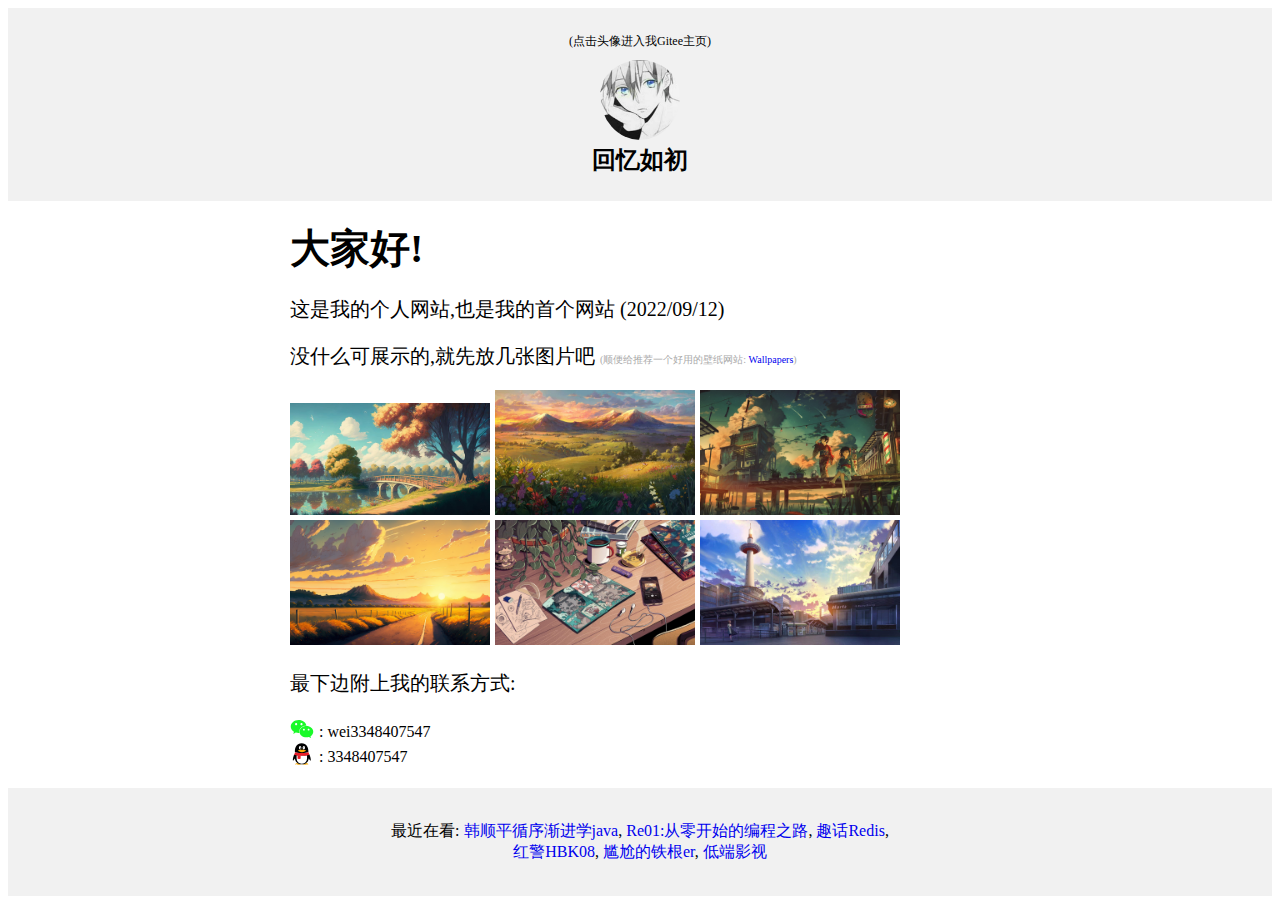
<file: index.html>
<!DOCTYPE html>
<html lang="en">
  <head>
    <meta charset="UTF-8" />
    <meta http-equiv="X-UA-Compatible" content="IE=edge" />
    <meta name="viewport" content="width=device-width, initial-scale=1.0" />
    <title>回忆如初</title>
    <link rel="stylesheet" href="index.css" />
    <link rel="icon" href="回忆如初.ico" />

    <script src="iconfont.js"></script>
  </head>
  <body>
    <div class="top">
      <div class="hint">(点击头像进入我Gitee主页)</div>
      <a href="https://gitee.com/deng-2022">
        <img src="回忆如初.jpg" alt="" />
      </a>
      <h2>回忆如初</h2>
    </div>
    <div class="main">
      <h1>大家好!</h1>
      <p>这是我的个人网站,也是我的首个网站 (2022/09/12)</p>
      <p>
        没什么可展示的,就先放几张图片吧
        <span>
          (顺便给推荐一个好用的壁纸网站:
          <a href="http://wallpaperswide.com/">Wallpapers</a>)
        </span>
      </p>
      <img src="bradge.jpg" alt="" />
      <img src="mountain.jpg" alt="" />
      <img src="sky6.jpg" alt="" />
      <img src="sunset.jpg" alt="" />
      <img src="table.jpg" alt="" />
      <img src="town.jpg" alt="" />
      <p>最下边附上我的联系方式:</p>

      <div class="contact">
        <svg class="icon" aria-hidden="true">
          <use xlink:href="#icon-weixin"></use>
        </svg>

        <span class="span1">: wei3348407547</span>

        <br /><svg class="icon" aria-hidden="true">
          <use xlink:href="#icon-QQ"></use>
        </svg>

        <span class="span2">: 3348407547</span>
      </div>
    </div>
    <div class="bottom">
      最近在看:
      <a
        href="https://www.bilibili.com/video/BV1fh411y7R8?spm_id_from=333.999.0.0"
        >韩顺平循序渐进学java</a
      >,
      <a
        href="https://www.bilibili.com/video/BV1AF411s78P?spm_id_from=333.999.0.0"
        >Re01:从零开始的编程之路</a
      >,
      <a
        href="https://www.bilibili.com/video/BV1Fd4y1T7pD?spm_id_from=333.999.0.0"
        >趣话Redis</a
      >,<br />
      <a href="https://space.bilibili.com/1629347259">红警HBK08</a>,
      <a href="https://space.bilibili.com/405370021?spm_id_from=333.337.0.0"
        >尴尬的铁根er</a
      >,
      <a href="https://ddys.tv/">低端影视</a>
    </div>
  </body>
</html>
</file>
<file: index.css>
.icon {
  width: 1em;
  height: 1em;
  vertical-align: -0.15em;
  fill: currentColor;
  overflow: hidden;
}

.top {
  background-color: #f1f1f1;
  text-align: center;
  padding: 25px;
}

.top .hint {
  font-size: 12px;
}

.top a img {
  padding-top: 10px;
  width: 80px;
  height: 80px;
  border-radius: 50%;
}

.main {
  position: relative;
  max-width: 700px;
  margin: 20px auto;
  padding: 0 12px;
  font-size: 20px;
}

.main img {
  width: 200px;
}

.main i {
  padding-top: 10px;
  color: rgb(53, 240, 12);
  font-size: 25px;
}

.main .icon {
  font-size: 24px;
  left: 16px;
  top: 525px;
}

.main .span1,
.main .span2 {
  font-size: 16px;
}

.main p span {
  font-size: 10px;
  color: #aaa;
  word-spacing: normal;
}

.main .contact {
  vertical-align: text-bottom;
}

.bottom {
  background-color: #f1f1f1;
  text-align: center;
  padding: 33px;
}

h1,
h2 {
  margin: 0 0;
}

a {
  text-decoration: none;
}

.bottom a:hover {
  color: blue;
}
</file>
